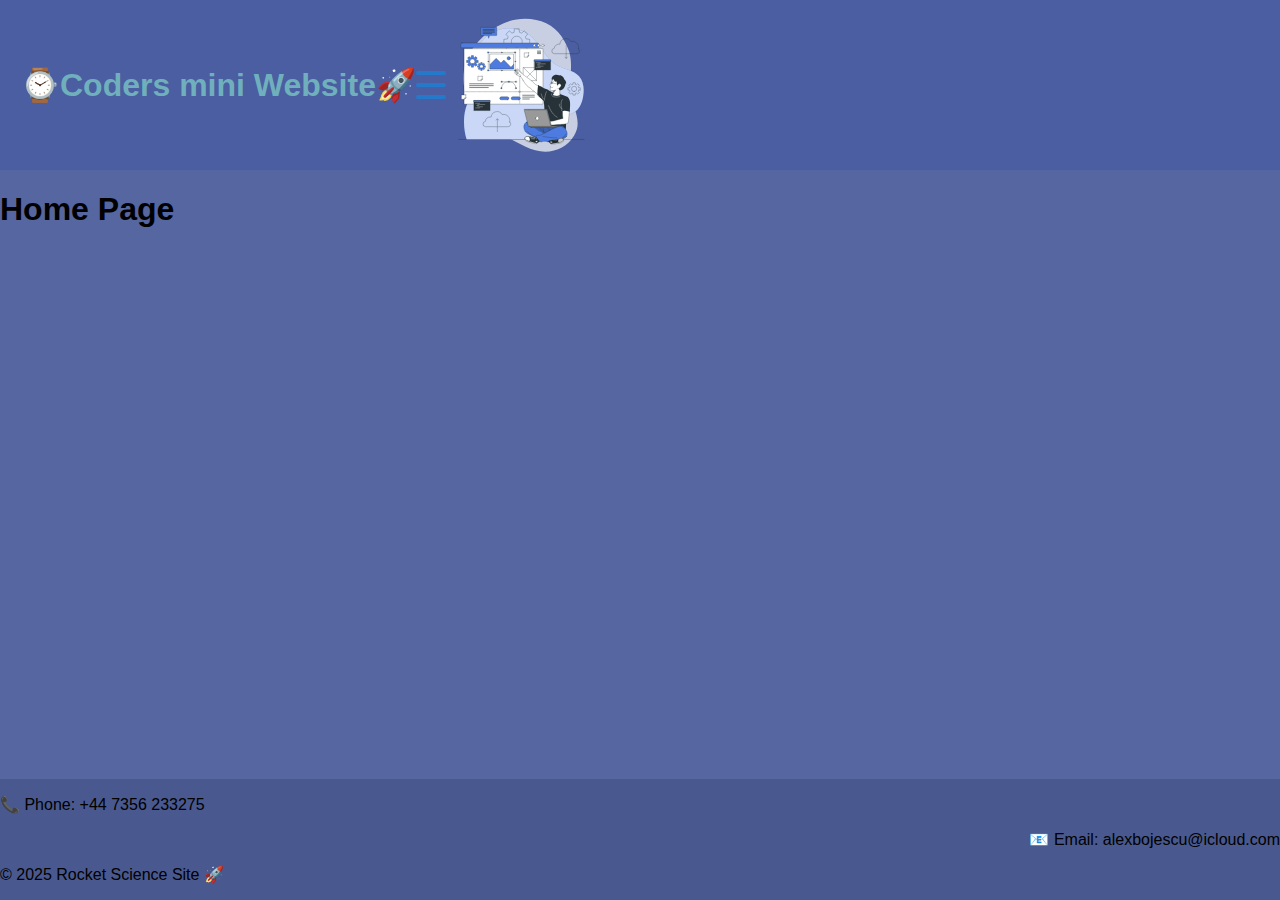
<file: index.html>
<!DOCTYPE html>
<html lang="en">
<head>
    <meta charset="UTF-8">
    <meta name="viewport" content="width=device-width, initial-scale=1.0">
    <title>⌚️My mini Website🚀</title>
    <link rel="stylesheet" href="home.css">
    <link rel="stylesheet" href="hamburger.css">
</head>
    <body>
        <header>
            <h1 style="color: #70B0BD;">⌚️Coders mini Website🚀</h1>
            <div class="hamburger">
                <div></div>
                <div></div>
                <div></div>
            </div>
            <ul class="menu">
                <li><a href="index.html">Home</a></li>
                <li><a href="about.html">About</a></li>
            </ul>
            <img src="HeadingPhoto.svg" alt="Logo" class="logo">
        </header>
            <h1>Home Page</h1>
                <script src="hamburger.js"></script>
        <footer>
            <p class="phone">📞 Phone: +44 7356 233275</p>
            <p class="email">📧 Email: alexbojescu@icloud.com</p>
            <p class="copyright">© 2025 Rocket Science Site 🚀</p>
        </footer>
    </body>
</html>
</file>
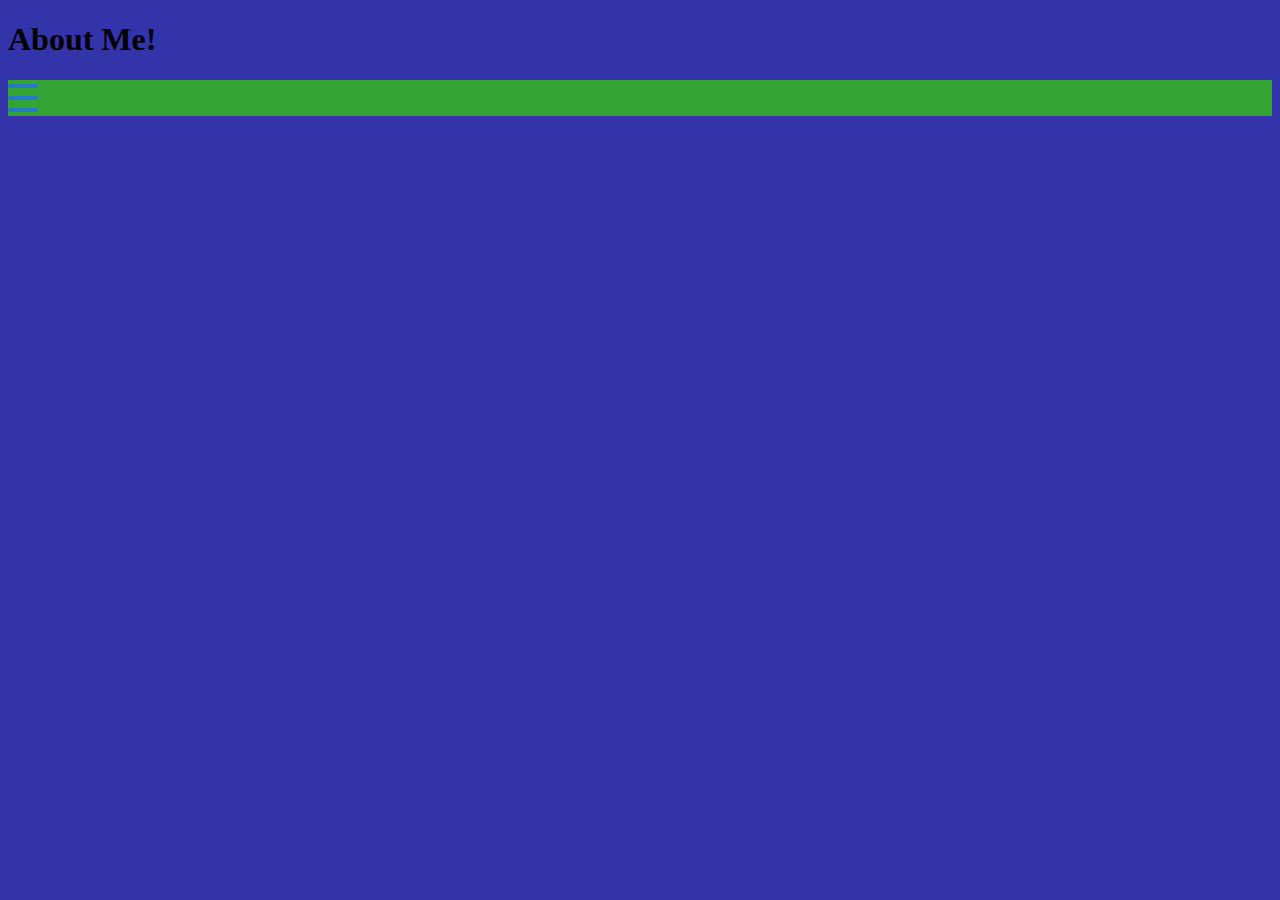
<file: about.html>
<!DOCTYPE html>
<html lang="en">
<head>
    <meta charset="UTF-8">
    <meta name="viewport" content="width=device-width, initial-scale=1.0">
    <title>⌚️About Me🚀</title>
    <link rel="stylesheet" href="about.css">
    <link rel="stylesheet" href="hamburger.css">
</head>
<body>
    <h1>About Me!</h1>
<header>
    <div class="hamburger">
      <div></div>
      <div></div>
      <div></div>
    </div>
    <ul class="menu">
      <li><a href="index.html">Home</a></li>
      <li><a href="about.html">About</a></li>
    </ul>
  </header>
<script src="hamburger.js"></script>
</body>
</html>
</file>
<file: home.css>
/* Header layout */
header {
    display: flex;                 /* align children in a row */
    align-items: center;           /* vertical alignment */
    justify-content: flex-start;   /* push everything to the left */
    padding: 10px 20px;
    background-color: #4A5EA1;
}
/* Reset and page background */
body {
    margin: 0;
    padding: 0;
    background-color: #5566a0;
    font-family: Arial, sans-serif;
}
/* Footer layout */
html, body {
  height: 100%;        /* make the page take full height */
  margin: 0;           /* remove default spacing */
  display: flex;
  flex-direction: column;
}

footer {
    margin-top: auto;    /* pushes footer to the bottom */
    background-color: #49598f;
}

footer .phone {
    text-align: left;
}

footer .email {
    text-align: right;
}

footer .copyright {
    text-align: left;
}

/* Logo styling */
.logo {
    width: 150px;      /* adjust size as needed */
    height: auto;
    margin-right: auto;
}
</file>
<file: hamburger.css>
/* Hamburger icon */
.hamburger {
    display: flex;
    flex-direction: column;
    justify-content: center;
    cursor: pointer;
}

.hamburger div {
    width: 30px;
    height: 4px;
    background-color: rgb(36, 121, 202);
    margin: 4px 0;
    border-radius: 2px;  /* curvy lines */
    transition: all 0.4s ease-in-out; /* smooth animation */
}

/* Menu container */
.menu {
    position: absolute;
    top: 60px;
    left: 10px;             /* under hamburger */
    max-height: 0;           /* hidden initially */
    overflow: hidden;
    background-color: #4565ac;
    border-radius: 10px;     /* curvy edges */
    box-shadow: 0 4px 10px rgba(0,0,0,0.2);
    transition: max-height 0.5s ease, padding 0.5s ease;
    padding: 0;
    list-style: none;
}

/* Menu visible when active */
.menu.active {
    max-height: 500px;
    padding: 10px;
}

/* Menu items */
.menu li {
    margin: 10px 0;
}

.menu li a {
    text-decoration: none;
    color: black;
    font-weight: bold;
    transition: color 0.3s ease;
}

.menu li a:hover {
    color: #0077b6;
}
</file>
<file: about.css>
a {
    float: right;
}

body {
    background-color: #33A;
}

header {
    background-color: #33A433;
}
</file>
